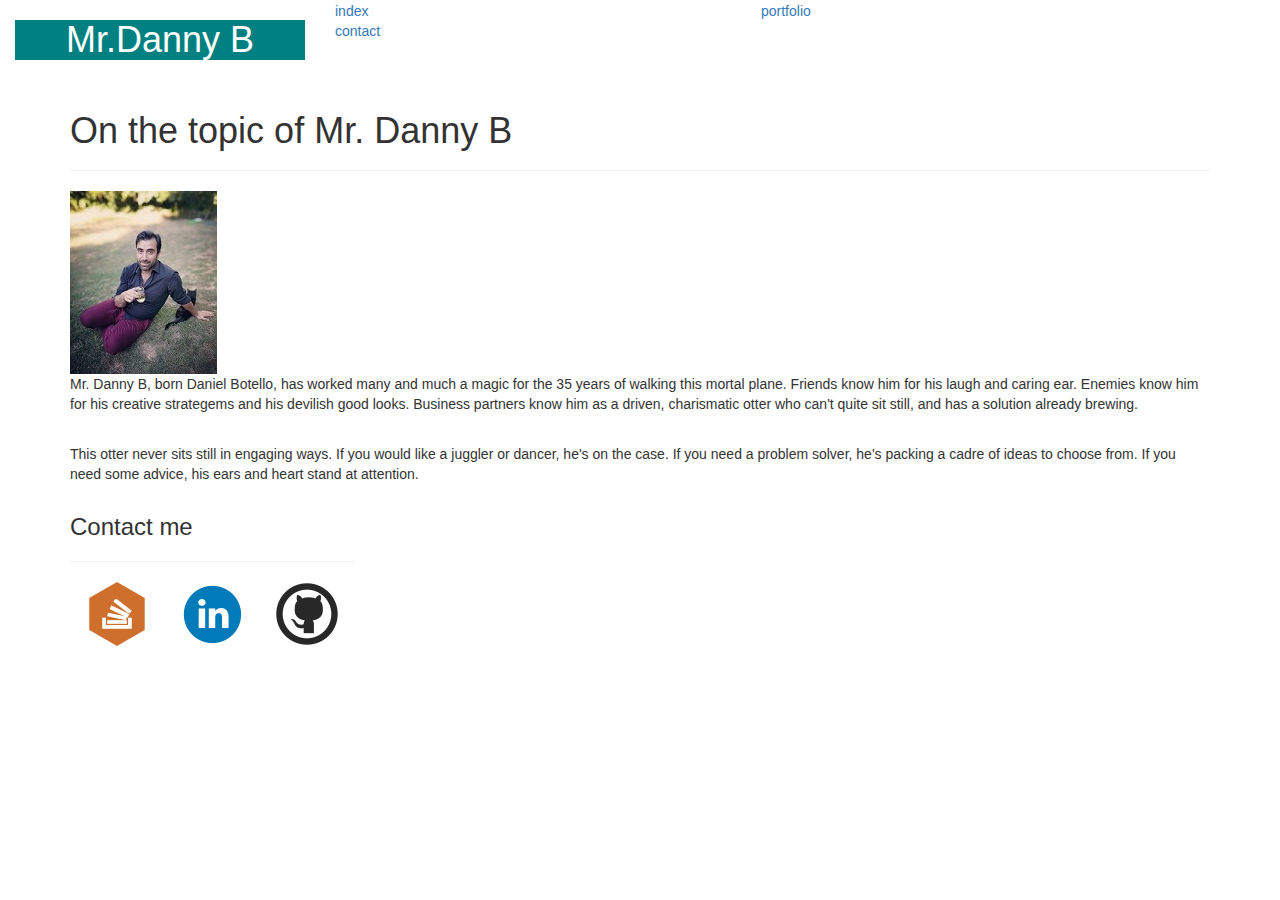
<file: index.html>
<!DOCTYPE html>
<html>
  <head>
    <title>Index</title>
    <link rel="stylesheet" href="https://maxcdn.bootstrapcdn.com/bootstrap/3.3.7/css/bootstrap.min.css" integrity="sha384-BVYiiSIFeK1dGmJRAkycuHAHRg32OmUcww7on3RYdg4Va+PmSTsz/K68vbdEjh4u" crossorigin="anonymous">
    <link rel="stylesheet" type="text/css" href="assets/css/style.css">
    <meta name="viewport" content="width=device-width, initial-scale=1">
  </head>
  <body>
    <div class="container-fluid">
      <div class="row">
        <div class="col-xs-12 col-sm-4 col-md-3">
          <h1 class="nametag">Mr.Danny B</h1>
        </div>
        <div class="col-sm-3 *hide-when-small">
        </div>
        <nav class="navbar">
          <div class="col-xs-4">
            <a href="index.html" class="*center-content *navlink">index</a>
          </div>
          <div class="col-xs-4">
            <a href="portfolio.html" class="*center-content *navlink">portfolio</a>
          </div>
          <div class="col-xs-4">
            <a href="contact.html" class="*center-content *navlink">contact</a>
          </div>
        </nav>
      </div>
    </div>
    <div class="container">
      <div class="row">
        <div class="col-xs-12">
          <h1 class="title-color">On the topic of Mr. Danny B</h1>
          <hr>
          <img src="assets/images/DannyCatGodess.jpg">
          <p>Mr. Danny B, born Daniel Botello, has worked many and much a magic for the 35 years of walking this mortal plane. Friends know him for his laugh and caring ear. Enemies know him for his creative strategems and his devilish good looks. Business partners know him as a driven, charismatic otter who can't quite sit still, and has a solution already brewing.</p>
		      <br>
		      <p>This otter never sits still in engaging ways. If you would like a juggler or dancer, he's on the case. If you need a problem solver, he's packing a cadre of ideas to choose from. If you need some advice, his ears and heart stand at attention.</p>
        </div>
      </div>
    </div>
    <div class="container">
      <div class="col-xs-12 col-md-3">
        <div class="row">
          <h3 class="title-color">Contact me</h3>
          <hr>
        </div>
        <div class="row">
          <div class="col-xs-4">
            <a href="https://stackoverflow.com/users/8067494/mr-dannyb"><img src="assets/images/stackoverflow.png" alt="Check my stackoverflow profile" class="scale-img *center-content"></a>
          </div>
          <div class="col-xs-4">
            <a href="https://www.linkedin.com/in/danny-botello-613060144/"><img src="assets/images/linkedin.png" alt="Check my linkedin profile" class="scale-img *center-content"></a>
          </div>
          <div class="col-xs-4">
            <a href="https://github.com/mrdannyb"><img src="assets/images/github.png" alt="Check my github profile" class="scale-img *center-content"></a>
          </div>
        </div>
      </div>
    </div>
  </body>
</html>
</file>
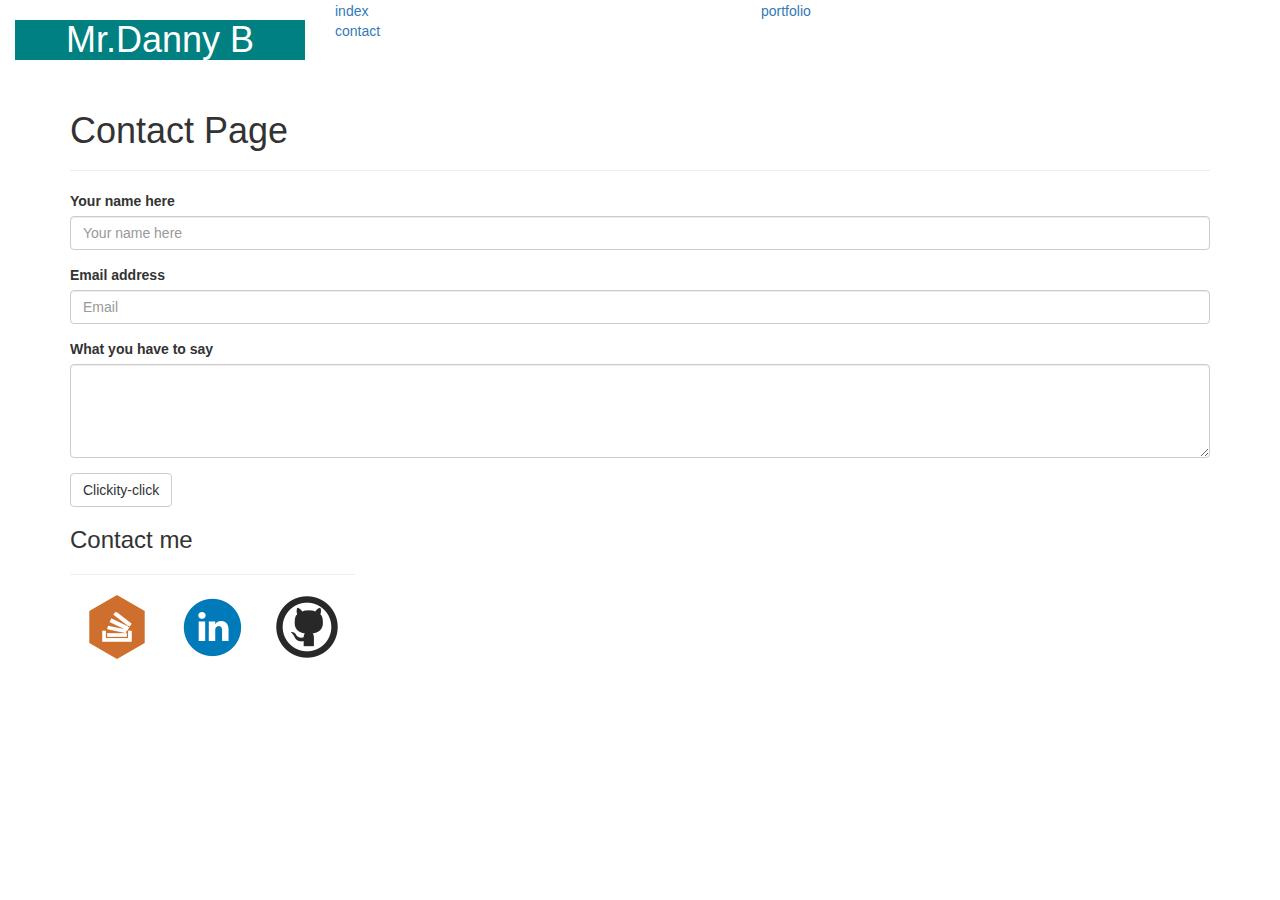
<file: contact.html>
<!DOCTYPE html>
<html>
  <head>
    <title>Contact</title>
    <link rel="stylesheet" href="https://maxcdn.bootstrapcdn.com/bootstrap/3.3.7/css/bootstrap.min.css" integrity="sha384-BVYiiSIFeK1dGmJRAkycuHAHRg32OmUcww7on3RYdg4Va+PmSTsz/K68vbdEjh4u" crossorigin="anonymous">
    <link rel="stylesheet" type="text/css" href="assets/css/style.css">
    <meta name="viewport" content="width=device-width, initial-scale=1">
  </head>
  <body>
    <div class="container-fluid">
      <div class="row">
        <div class="col-xs-12 col-sm-4 col-md-3">
          <h1 class="nametag">Mr.Danny B</h1>
        </div>
        <div class="col-sm-3 *hide-when-small">
        </div>
        <nav class="navbar">
          <div class="col-xs-4">
            <a href="index.html" class="*center-content *navlink">index</a>
          </div>
          <div class="col-xs-4">
            <a href="portfolio.html" class="*center-content *navlink">portfolio</a>
          </div>
          <div class="col-xs-4">
            <a href="contact.html" class="*center-content *navlink">contact</a>
          </div>
        </nav>
      </div>
    </div>
    <div class="container">
      <h1 class="title-color">Contact Page</h1>
      <hr>
      <form>
        <div class="form-group">
          <label for="name">Your name here</label>
          <input type="text" class="form-control" id="name" placeholder="Your name here">
        </div>
        <div class="form-group">
          <label for="exampleInputEmail1">Email address</label>
          <input type="email" class="form-control" id="exampleInputEmail1" placeholder="Email">
        </div>
        <div class="form-group">
          <label for="textin">What you have to say</label>
          <textarea class="form-control" rows="4" id="textin"></textarea>
        </div>
        <button type="submit" class="btn btn-default">Clickity-click</button>
      </form>
    </div>
    <div class="container">
      <div class="col-xs-12 col-md-3">
        <div class="row">
          <h3 class="title-color">Contact me</h3>
          <hr>
        </div>
        <div class="row">
          <div class="col-xs-4">
            <a href="https://stackoverflow.com/users/8067494/mr-dannyb"><img src="assets/images/stackoverflow.png" alt="Check my stackoverflow profile" class="scale-img *center-content"></a>
          </div>
          <div class="col-xs-4">
            <a href="https://www.linkedin.com/in/danny-botello-613060144/"><img src="assets/images/linkedin.png" alt="Check my linkedin profile" class="scale-img *center-content"></a>
          </div>
          <div class="col-xs-4">
            <a href="https://github.com/mrdannyb"><img src="assets/images/github.png" alt="Check my github profile" class="scale-img *center-content"></a>
          </div>
        </div>
      </div>
    </div>
  </body>
</html>
</file>
<file: assets/css/style.css>
body {
	background-image: image(../images/hip-square.png);
}

.nametag {
	background-color: teal;
	color: white;
	text-align: center;
}

.center-content {
	text-align: center;
	stuff-align: center;
}

.center-content::after{
	content: "|";
}

.text-over {
	styles that get the text above and popping;
}

.navlink {
	make this an appropriate sexy link;
}
</file>
